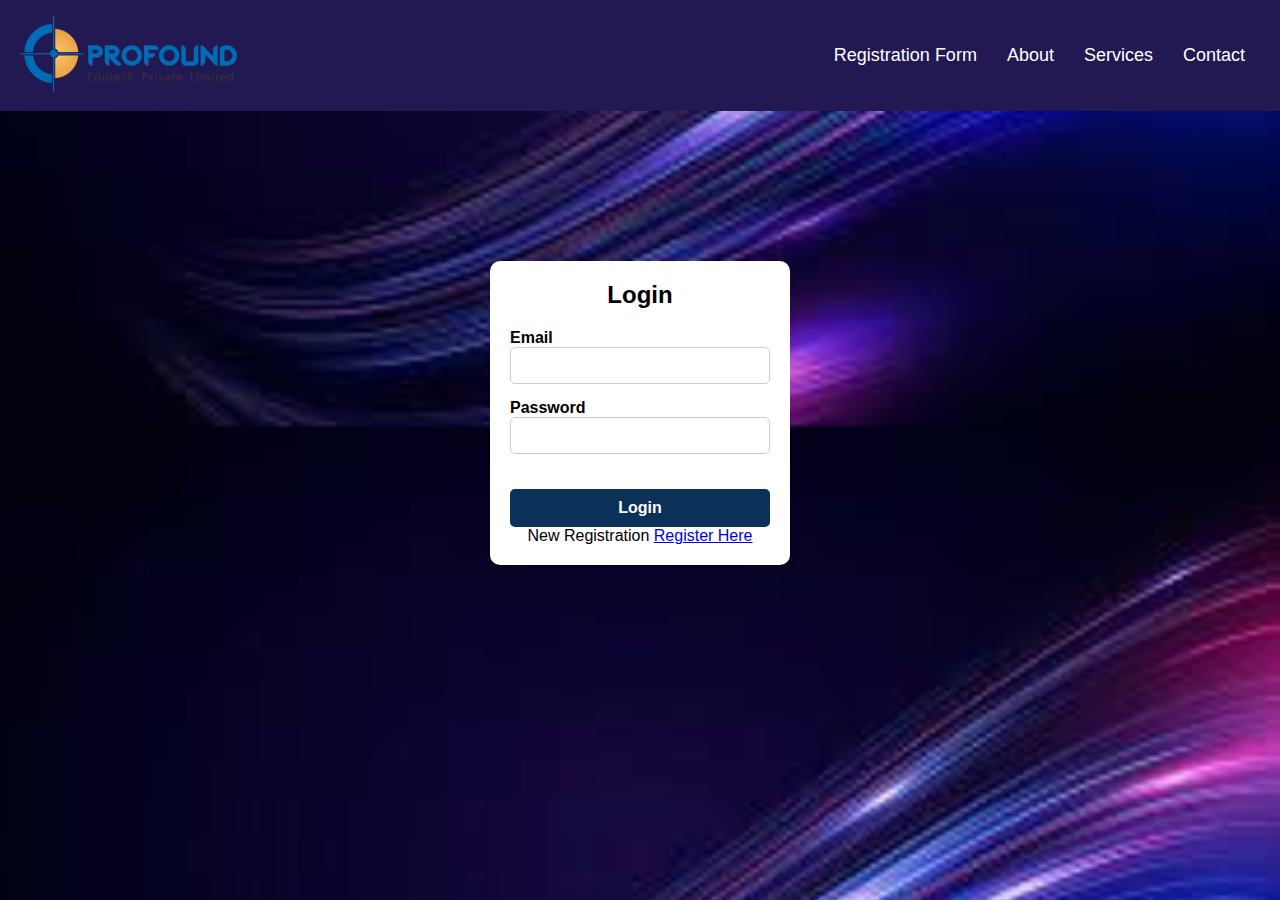
<file: index.html>
<!DOCTYPE html>
<html lang="en-in">
    <head>
        <title>
             Registration form
        </title>
        <link href="Public/Images/favicon.ico" rel="shortcut icon">
        <link rel="stylesheet" type="text/css" href="style.css">
       
        
    </head>
           
    <body>
        <nav class="navbar">
            <div class="logo"><img src="Public/Images/profound-logo.png"></div>
            <ul class="nav-links">
                <li><a href="home.html">Registration Form</a></li>
                <li><a href="about.html">About</a></li>
                <li><a href="#">Services</a></li>
                <li><a href="#">Contact</a></li>
            </ul>
        </nav>
        <form class="mainf">
            <center>
            <div class="login-container">
                <h2>Login</h2>
                <form>
                   
                    <div class="input-group">
                        
                        <label for="email">Email</label>
                        <input type="email" id="email" name="email" required>
                    </div>
                    <div class="input-group">
                        <label for="password">Password</label>
                        <input type="password" id="password" name="password" required>
                    </div>
                    <button type="submit" class="login-btn">Login</button><br>
                    <p>New Registration <a href="home.html">Register Here</a></li></p>
                
                </form>
            </div>
        </center>
        </form>
    </body>
</html>
</file>
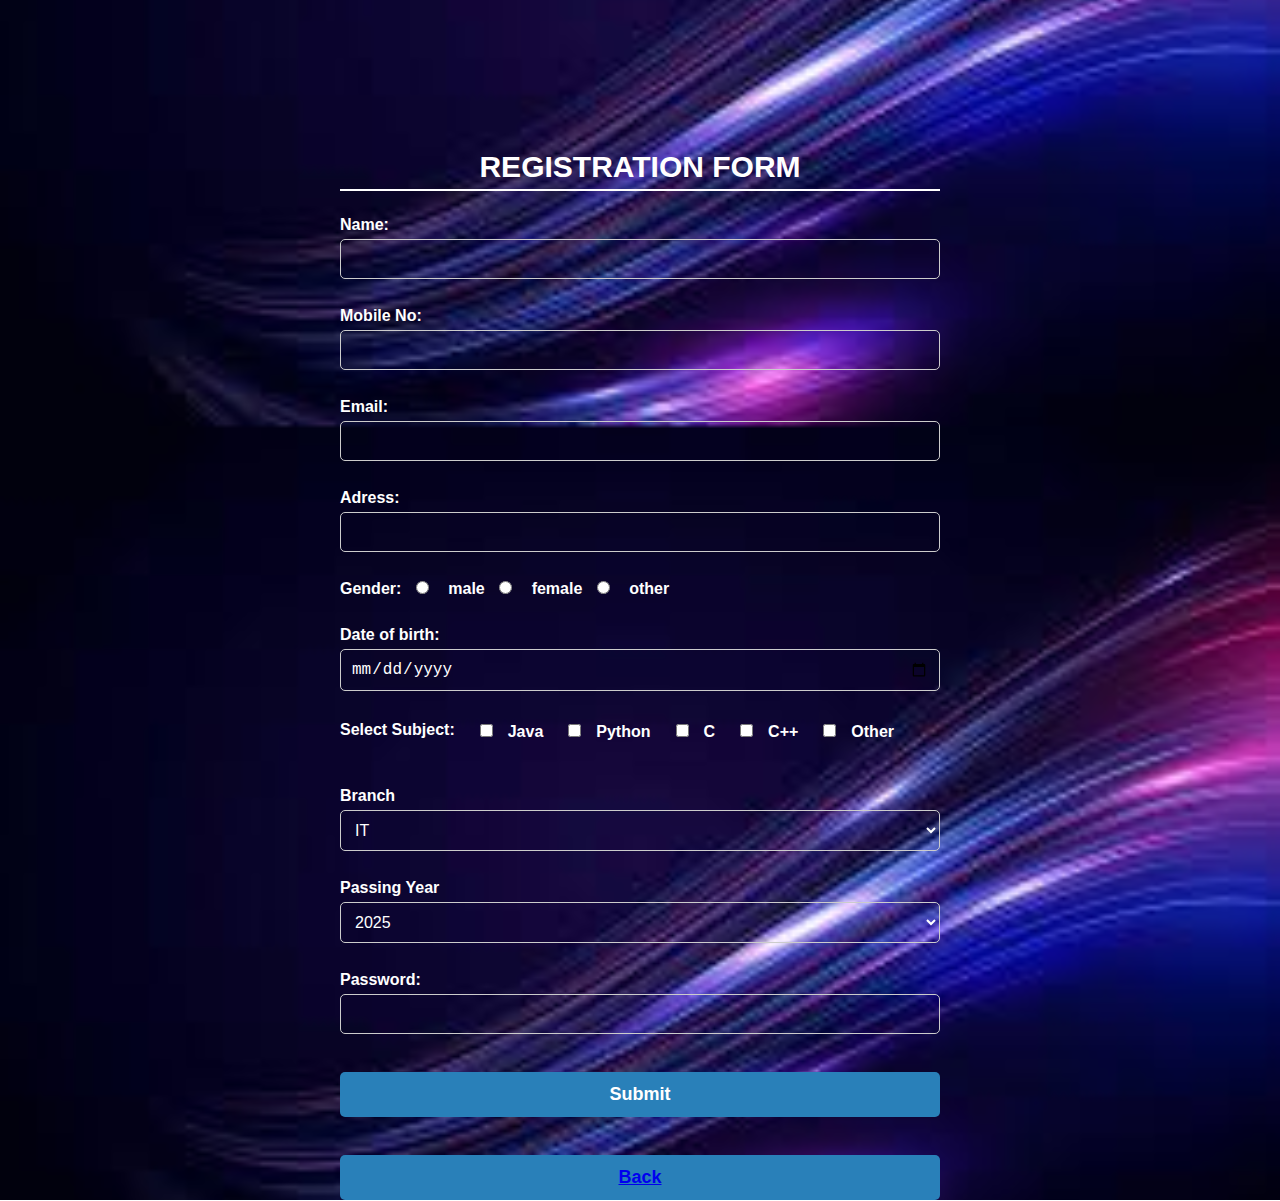
<file: home.html>
<!DOCTYPE html>
<html lang="en">
<head>
    <meta charset="UTF-8">
    <meta name="viewport" content="width=device-width, initial-scale=1.0">
    <title>Student Dashboard</title>
    <link rel="stylesheet" type="text/css" href="style.css">
</head>
<body>
    <form action="#" class="form-container">
        <div class="form_body">
        <header><h1>REGISTRATION FORM</h1></header>    
        <label for="name">Name:</label>
        <input type="text" id="name" name="name"required><br><br>
        <label for="phone">Mobile No:</label>
        <input type="tel" id="phone" name="phone" pattern="[0-9]{3}-[0-9]{3}-[0-9]{4}"required><br><br>
        <label for="email">Email:</label>
        <input type="email" id="email" name="email"required><br><br>
        <label for="adress">Adress:</label>
        <input type="textarea" id="adress" name="adress"required><br><br>
        <label for="gender">Gender:</label>
       <input type="radio" name="Gender" value="Male">
       <label for="male">male</label>
       <input type="radio" name="Gender" value="Female">
       <label for="female">female</label>
       <input type="radio" name="Gender" value="Other">
       <label for="other">other</label><br><br>

       <label for="DOB">Date of birth:</label>
       <input type="date" id="DOB" name="DOB"required><br><br>

       <div class="checkbox-group">
        <label for="Subject">Select Subject:</label>
        <label><input type="checkbox" name="Subject" value="Java">Java</label>
        <label><input type="checkbox" name="Subject" value="Python">Python</label>
        <label><input type="checkbox" name="Subject" value="C">C</label>
        <label><input type="checkbox" name="Subject" value="C++">C++</label>
        <label><input type="checkbox" name="Subject" value="Other">Other</label>
     </div><br><br>
     <label for="Branch">Branch</label>
     <select name="Branch" id="Branch">
         <option value="it">IT</option>
         <option value="comp">Computer</option>
         <option value="e&tc">E&TC</option>
         <option value="ai">AI</option>
         <option value="civil">Civil</option>
         <option value="mech">Mechanical</option>
         <option value="electrical">Electrical</option>
 </select><br><br>
       <label for="year">Passing Year</label>
        <select name="year" id="year">
            <option value="2025">2025</option>
            <option value="2026">2026</option>
            <option value="2027">2027</option>
            <option value="2028">2028</option>
    </select><br><br>
       <label for="password">Password:</label>
       <input type="password" id="password" required><br><br>

        <input type="submit" value="Submit"><br><br>
        <button><a href="index.html">Back</a></button>
    </div>
      </form>
   
</body>
</html>
</file>
<file: style.css>
body{
    top: 0;
    left: 0;
    padding: 0;
    margin: 0;
    width: 100%;
    position: absolute;
    font-family: Arial, Helvetica, sans-serif;
    /*background: linear-gradient(27deg,#2c3e50,#2c3e50 50%);*/
    background-image: url("Public/Images/back.jpg");
    height: 100%;
    background-position: center;
    background-size: cover;

}
.background-image{
    position:relative;
}
.form_body
{
 position: absolute;
 left: 50%;
 top: 50%;
 transform:translate(-50%,-50%);
 height: 600px;
 width: 600px;
 border-radius: 10px;
 border-top-left-radius: 5px;
 border-bottom-right-radius: 5px;
}

.form_body .text{
    font-size: 30px;
    font-weight: 600;
    color:white;
    margin-left: 120px;
    margin-top: -5px;
    margin-bottom: 2px solid;
    border-radius: 3px;
    width :180px;
}
.form_body input,
.form_body select,
.form_body textarea {
    width: 100%;
    padding: 10px;
    margin-top: 10px;
    font-size: 16px;
    background: transparent; 
    color: white; 
    outline: none; 
    resize: vertical; 
}
.form_body header h1 {
    font-size: 30px;
    font-weight: 600;
    text-align: center;
    border-bottom: 2px solid white;
    padding-bottom: 5px;
    margin-bottom: 15px;
    color: white;
}
.form_body label {
    font-size: 16px;
    font-weight: bold;
    display: inline-block;
    margin-top: 10px;
    margin-right: 10px;
    color: white;
}

.checkbox-group {
    display: flex;
    gap: 15px; 
    align-items: center;
}

.form_body select,
.form_body input,
.form_body textarea {
    width: 100%;
    padding: 10px;
    margin-top: 5px;
    border-radius: 5px;
    border: 1px solid #ccc;
    font-size: 16px;
    color: white;
}
.form_body input[type="radio"],
.form_body input[type="checkbox"] {
    width: auto;
    display: inline-block;
    margin-right: 15px;
}

.form_body input[type="submit"] {
    background: #2980b9;
    color: white;
    border: none;
    padding: 12px;
    font-size: 18px;
    font-weight: bold;
    cursor: pointer;
    margin-top: 20px;
    width: 100%;
    border-radius: 5px;
}
.form_body input::placeholder,
.form_body textarea::placeholder {
    color: rgba(255, 255, 255, 0.7);  
}

.form_body input[type="submit"]:hover {
    background: #1f618d;
}

/* Reset default margin & padding */
* {
    margin: 0;
    padding: 0;
    box-sizing: border-box;
}

/* Navbar Styling */
.navbar {
    position: static;
    top: 0;
    display: flex;
    justify-content: space-between;
    align-items: center;
    background-color: #231952;
    padding: 15px 20px;
    color: white;
    
    z-index: 1000;

}

/* Logo Styling 
.logo {
    color: white;
    font-size: 24px;
    font-weight: bold;
}
*/
/* Navigation Links */
.nav-links {
    list-style: none;
    display: flex;
}

.nav-links li {
    margin: 0 15px;
}

.nav-links a {
    color: white;
    text-decoration: none;
    font-size: 18px;
}

.nav-links a:hover {
    color: #ffcc00;
}

.login-container {
    background: white;
    padding: 20px;
    border-radius: 10px;
    box-shadow: 0 0 10px rgba(0, 0, 0, 0.1);
    width: 300px;
    text-align: center;
}
.login-container h2 {
    margin-bottom: 20px;
}
.input-group {
    margin-bottom: 15px;
    text-align: left;
}
.input-group label {
    display: block;
    font-weight: bold;
}
.input-group input {
    width: 100%;
    padding: 10px;
    border: 1px solid #ccc;
    border-radius: 5px;
}
.login-btn {
    width: 100%;
    padding: 10px;
    background-color: #0b3159;
    color: white;
    border: none;
    border-radius: 5px;
    cursor: pointer;
    font-size: 16px;
}

.mainf{
    padding: 150px;
}

.logo{
    width: auto;
    height: auto;
    margin-top:0;
    margin-left:0;
}
button{
    background-color: #2980b9;
    color: white;
    border: none;
    padding: 12px;
    font-size: 18px;
    font-weight: bold;
    cursor: pointer;
    margin-top: 20px;
    width: 100%;
    border-radius: 5px;
    list-style: none;
    text-decoration: none;
}
</file>
